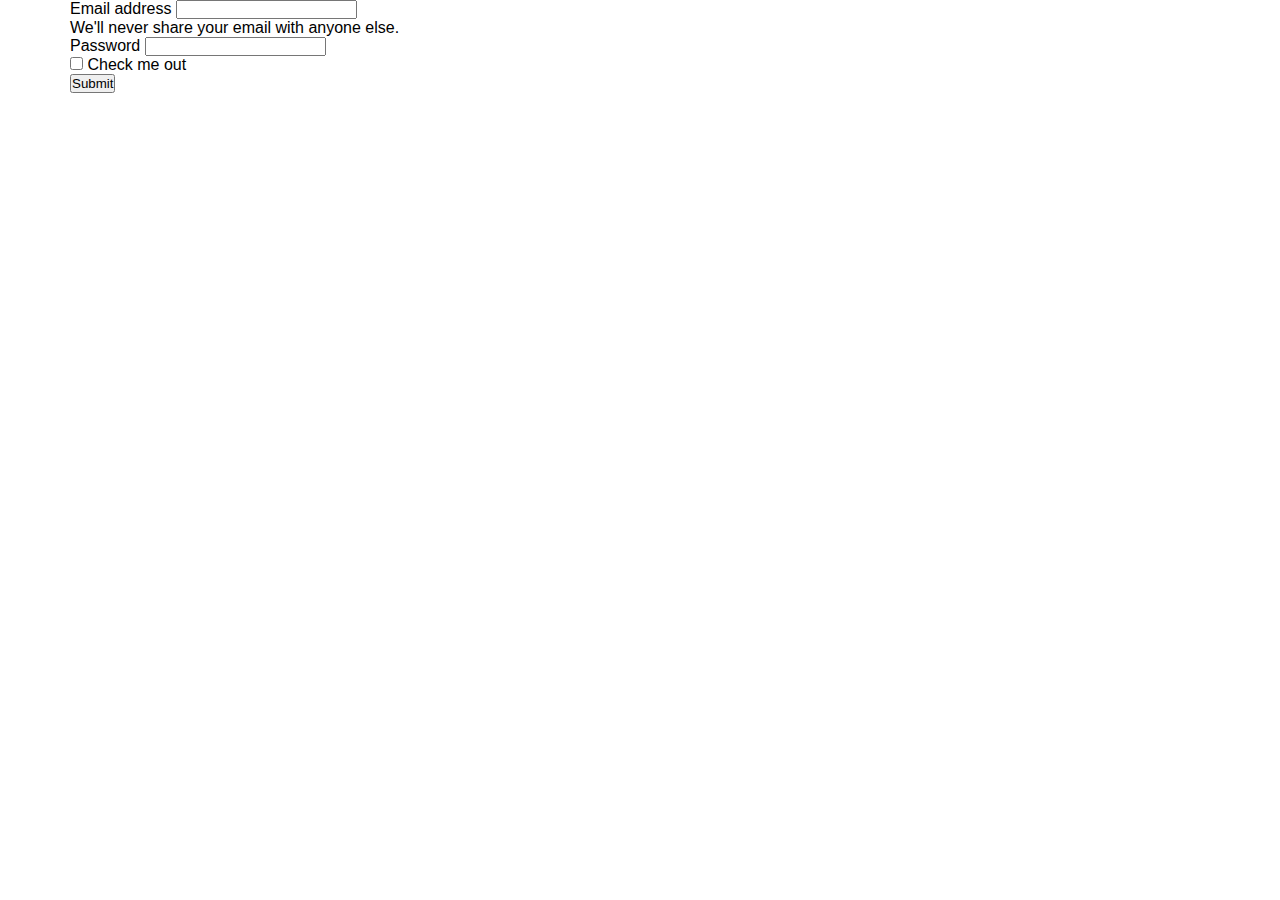
<file: aut.html>
<!DOCTYPE html>
<html lang="en">
<head>
    <meta charset="UTF-8">
    <meta http-equiv="X-UA-Compatible" content="IE=edge">
    <meta name="viewport" content="width=device-width, initial-scale=1.0">
    <title>web site</title>
    <link rel="stylesheet" href="https://cdn.jsdelivr.net/npm/bootstrap-icons@1.7.1/font/bootstrap-icons.css">
    <link href="https://cdn.jsdelivr.net/npm/bootstrap@5.1.3/dist/css/bootstrap.min.css" 
    rel="stylesheet" integrity="sha384-1BmE4kWBq78iYhFldvKuhfTAU6auU8tT94WrHftjDbrCEXSU1oBoqyl2QvZ6jIW3"
     crossorigin="anonymous">
    <link rel="stylesheet" href="style.css">
</head>
<body>

        <div class="container">
   
    <form>
        <div class="mb-3">
          <label for="exampleInputEmail1" class="form-label">Email address</label>
          <input type="email" class="form-control" id="exampleInputEmail1" aria-describedby="emailHelp">
          <div id="emailHelp" class="form-text">We'll never share your email with anyone else.</div>
        </div>
        <div class="mb-3">
          <label for="exampleInputPassword1" class="form-label">Password</label>
          <input type="password" class="form-control" id="exampleInputPassword1">
        </div>
        <div class="mb-3 form-check">
          <input type="checkbox" class="form-check-input" id="exampleCheck1">
          <label class="form-check-label" for="exampleCheck1">Check me out</label>
        </div>
       
        <button type="submit" class="btn btn-primary">Submit</button>
      </form>
     
   

    <script src="https://cdn.jsdelivr.net/npm/bootstrap@5.1.3/dist/js/bootstrap.bundle.min.js" 
    integrity="sha384-ka7Sk0Gln4gmtz2MlQnikT1wXgYsOg+OMhuP+IlRH9sENBO0LRn5q+8nbTov4+1p" 
    crossorigin="anonymous"></script>
</div>
</body>
</html>
</file>
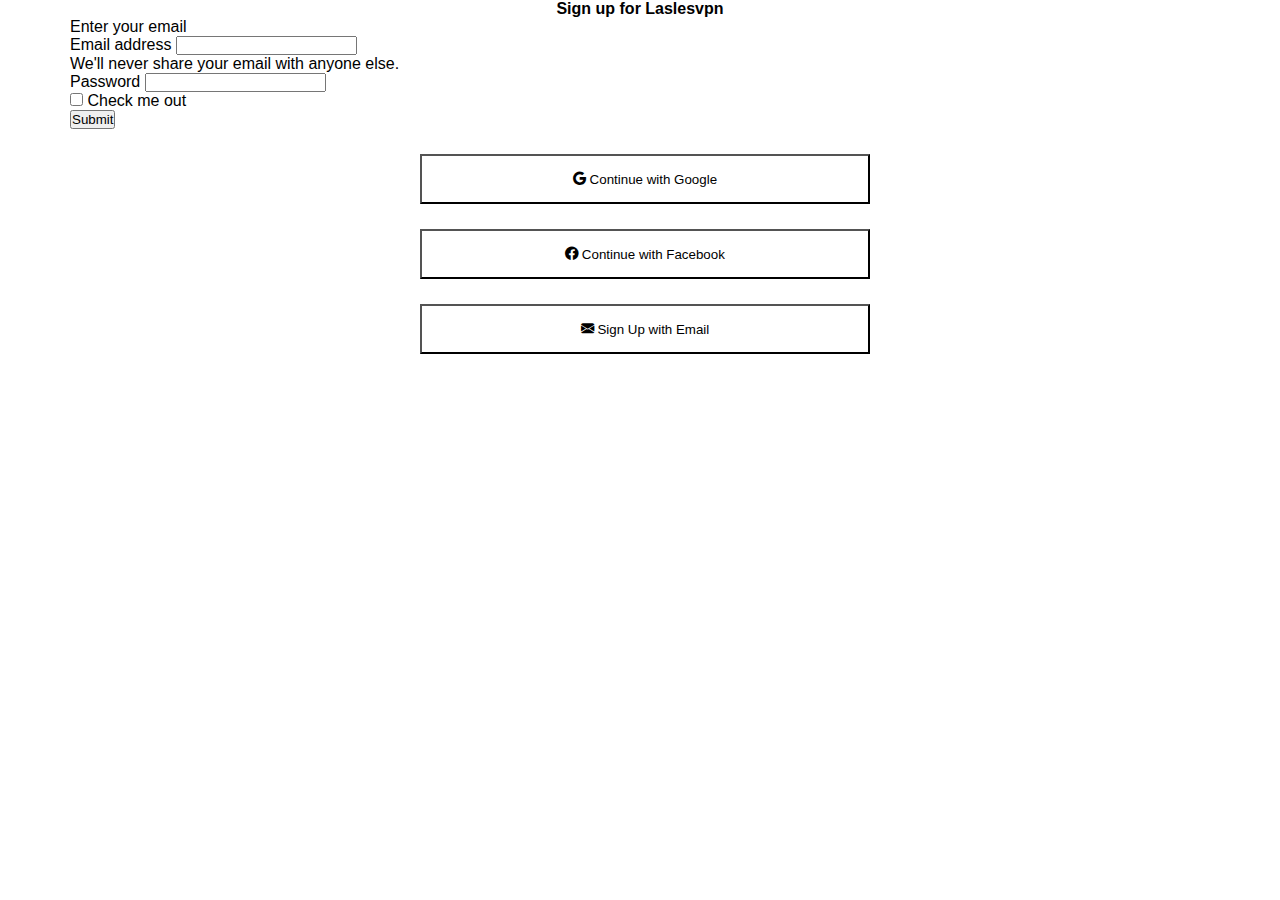
<file: auth.html>
<!DOCTYPE html>
<html lang="en">
<head>
    <meta charset="UTF-8">
    <meta http-equiv="X-UA-Compatible" content="IE=edge">
    <meta name="viewport" content="width=device-width, initial-scale=1.0">
    <title>web site</title>
    <link rel="stylesheet" href="https://cdn.jsdelivr.net/npm/bootstrap-icons@1.7.1/font/bootstrap-icons.css">
    <link href="https://cdn.jsdelivr.net/npm/bootstrap@5.1.3/dist/css/bootstrap.min.css" 
    rel="stylesheet" integrity="sha384-1BmE4kWBq78iYhFldvKuhfTAU6auU8tT94WrHftjDbrCEXSU1oBoqyl2QvZ6jIW3"
     crossorigin="anonymous">
    <link rel="stylesheet" href="style.css">
</head>
<body>
    <footer>
        <div class="container">
    <h4 class="sign_up ">Sign up for Laslesvpn</h4>
    <p classs="sign_up">Enter your email</p>
    <form>
        <div class="mb-3">
          <label for="exampleInputEmail1" class="form-label">Email address</label>
          <input type="email" class="form-control" id="exampleInputEmail1" aria-describedby="emailHelp">
          <div id="emailHelp" class="form-text">We'll never share your email with anyone else.</div>
        </div>
        <div class="mb-3">
          <label for="exampleInputPassword1" class="form-label">Password</label>
          <input type="password" class="form-control" id="exampleInputPassword1">
        </div>
        <div class="mb-3 form-check">
          <input type="checkbox" class="form-check-input" id="exampleCheck1">
          <label class="form-check-label" for="exampleCheck1">Check me out</label>
        </div>
       
        <button type="submit" class="btn btn-primary">Submit</button>
      </form>
      <div class="header">
        <div class="clock_content">
    <button class="auth " type="button"> <i class="bi bi-google"></i>
        Continue with Google</button>
        </div>
        <div class="clock_inners">
        <button class="auth " type="button"> <i class="bi bi-facebook"></i>
            Continue with Facebook</button>
        </div>
        <div class="clock_desc">
            <button class="auth " type="button"> <i class="bi bi-envelope-fill"></i>
                Sign Up with Email </button>
            </div>
            </div>
   

    <script src="https://cdn.jsdelivr.net/npm/bootstrap@5.1.3/dist/js/bootstrap.bundle.min.js" 
    integrity="sha384-ka7Sk0Gln4gmtz2MlQnikT1wXgYsOg+OMhuP+IlRH9sENBO0LRn5q+8nbTov4+1p" 
    crossorigin="anonymous"></script>
</div>
</footer>
</body>
</html>
</file>
<file: style.css>
body{
  font-family: "Rubik", sans-serif;
}
* {
  margin: 0;
  padding: 0;
  /* box-sizing: border-box; */
}
ul {
  list-style: none;
}
a {
  text-decoration: none;
}
.container {
  width: 1140px;
  margin: auto;
}
.header_inners {
  display: flex;
  justify-content: space-between;
  margin-top: 50px;
  align-items: center;
}
.nav_list {
  list-style: none;
  display: flex;
}
.nav_link {
  margin-right: 40px;
  text-decoration: none;
  font-size: 16px;
  font-weight: 400;
  line-height: 19px;
  color: #4f5665;
}
.nav_link:hover {
  color: blue;
}
.auth_button {
  background-color: white;
  border: none;
  outline: none;
  font-weight: 500;
  font-size: 16px;
  line-height: 19px;
  color: #0b132a;
  padding: 13px 45px;
  transition: all 0.4s;
}
.auth_button:first-child {
  margin-right: 5px;
}
.auth_button:hover {
  border: 1px solid#F53855;
  color: #f53855;
  border-radius: 50px;
  cursor: pointer;
  transition: all 0.4s;
}
.header_bottom {
  width: 555px;
  height: 140px;
  left: 150px;
  top: 206, 77px;
}
.get_started {
  border-radius: 150px;
  color: #ffffff;
  border: none;
  cursor: pointer;
  padding: 17px 77px;
  background-color: #f53855;
  border-radius: 10px;
  font-size: 16px;
  line-height: 20px;
  font-weight: 700;
  width: 250px;
  height: 60px;
  box-shadow: 0px 20px 20px 7px rgba(245, 56, 56, 0.35);
}

.header_text {
  font-weight: 500;
  font-size: 50px;
}
.header_text span {
  font-weight: 700;
}
.header_desc {
  font-weight: 400;
  margin: 20px 0px 50px;
}
.header_desc span {
  font-weight: 600;
}
.bottom_inners {
  display: flex;
  margin-top: 120px;
}
.bottom_desc {
  margin-right: 20px;
}
.header_info {
  margin: 103px 0 150px;
}

.header_info-inners {
  display: flex;
  height: 200px;
  border-radius: 12px;
  box-shadow: 0px 20px 20px 5px rgb(34, 37, 56, 0.06);
}
.info_items {
  display: flex;
  align-items: center;
  flex: 1;
  /*justify-content: center;*/
}
.info_items:first-child {
  padding: 0 130px 0 91px;
}
.info_items:nth-child(2) {
  padding: 0 113px 0 134px;
  position: relative;
}
.info_items:nth-child(2):before {
  position: absolute;
  left: 0;
  width: 2px;
  height: 125px;
  background-color: #eeeff2;
  content: "";
}
.info_items:nth-child(2):after {
  position: absolute;
  right: 0;
  width: 2px;
  height: 125px;
  background-color: #eeeff2;
  content: "";
}
.info_items:nth-child(3) {
  padding: 0 91px 0 90px;
}
.info_title {
  font-size: 25px;
  line-height: 30px;
  font-weight: 700;
  color: #0b132a;
  margin: 0;
}
.info_desc {
  font-size: 20px;
  line-height: 30px;
  font-weight: 400;
  color: #4f5665;
  margin: 0;
}
.info_img {
  margin-right: 36px;
}
.list {
  padding-left: 30px;
  list-style-type: none;
}

.items {
  padding-left: 30px;
  background-image: url(./img/Group\ 1120.png);
  background-position: 0 0;
  background-size: 25px 19px;
  background-repeat: no-repeat;
}

.header1_text {
  margin: 0;
  margin-top: 54px;
  font-weight: 600;
  font-size: 35px;
  line-height: 50px;
  color: #0b132a;
}
.bottom1_inners {
  display: flex;
}
.header1_desc {
  font-weight: 400;
  font-size: 16px;
  line-height: 30px;
  color: #4f5665;
  margin: 20px 0px 20px;
}
.bottom1_img {
  margin-right: 169px;
}

.many_text {
  text-align: center;
  font-family: Rubik;
  font-size: 35px;
  font-style: normal;
  font-weight: 600;
  line-height: 50px;
  letter-spacing: 0em;
  text-align: center;
  color: #0b132a;
  margin: 0px;
  margin-top: 211px;
}
.many1_desc {
  text-align: center;
  font-family: Rubik;
  font-size: 16px;
  font-style: normal;
  font-weight: 500;
  line-height: 30px;
  letter-spacing: 0em;
  text-align: center;
  color: #4f5665;
  margin: 20px 0px;
}
.prise_inners {
  display: flex;
}
.prise-items {
  text-align: center;
  width: 330px;
  height: 760px;
  background: #ffffff;
  border: 2px solid #dddddd;
  box-sizing: border-box;
  border-radius: 10px;
  margin: 30px 0px 0px 0px;
  margin: 0px 0px 0px 50px;
}

.h1 {
  text-align: center;
  margin: 130px 0px 0px 0px;
}
.h2 {
  text-align: center;
  margin: 90px 0px 0px 0px;
}
.h3 {
  text-align: center;
  margin: 50px 0px 0px 0px;
}
.prise_list {
  font-weight: 500;
  font-style: normal;
  font-size: 14px;
  line-height: 30px;
  list-style-image: url("./img/Vector\\(2\).png");
}
.auth_button1 {
  background-color: white;
  border: none;
  outline: none;
  font-weight: 500;
  font-size: 16px;
  line-height: 19px;
  color: red;
  padding: 13px 45px;
  transition: all 0.4s;
  margin: 20px 0px 50px 0px;
  border: 2px solid red;
  border-radius: 50px;
}
.auth_button1:first-child {
  margin-right: 5px;
}
.auth_button1:hover {
  color: white;
  cursor: pointer;
  transition: all 0.4s;
  background-color: red;
  box-sizing: border-box;
}
.prize_text {
  margin: 150px;
}
.prise_img {
  margin: 80px 0px 30px;
}
.prise_title {
  margin: 0;
  font-size: 18px;
  font-weight: 600;
  line-height: 30px;
}
li {
  font-size: 14px;
  line-height: 30px;
  font-weight: 500;
}
.prise-list_items {
  text-align: left;
  margin-left: 115px;
}
.prize_text {
  text-align: center;
  margin: 150px 0px 20px 0px;
  color: #0b132a;
  font-weight: 600;
  font-size: 35px;
  line-height: 50px;
}
.prize_desc {
  text-align: center;
  font-weight: 500;
  font-size: 16px;
  line-height: 30px;
  margin: 0px 0px 155px 0px;
}
.Sponsored {
  margin: 6px 0px 0px 0px;
}
.trusted {
  font-weight: 600;
  font-size: 35px;
  line-height: 50px;
  text-align: center;
  margin: 264px 0px 20px 0px;
}
.these {
  font-weight: 500;
  font-size: 16px;
  line-height: 30px;
  text-align: center;
  margin: 0px 0px 60px 0px;
}
.comment_items {
  display: flex;
}
.comment_inners {
  margin: 0px 0px 0px 50px;
  width: 400px;
  height: 230px;
  background: white;
  border: 2px solid #DDDDDD;
  border-radius: 10px;
  box-sizing: border-box;
  padding: 15px;
}
.comment_inners:hover{
  cursor: pointer;
  border: 2px solid #f53838;
}

.name {
  list-style-image: url(./img/Ellipse\ 175.png);
  margin:10px 20px 5px 20px;

}
.home{
  margin: 0px 21px 26px 21px ;
}
.komentariya{
  margin: 0px 30px 30px;
}

/*.cont_desc {
  width: 1300px;
  margin: 0 auto;
}*/

.auth_button-inners {
  color: white;
  display: flex;
  justify-content: center;
  align-items: center;
  background: #f53838;
  border: 2px solid #f53838;
  border-radius: 50%;
  width: 60px;
  height: 60px;
  margin: 0px 0px 0px 20px;
  transition: all 0.4s;
}
.auth_button-inners:hover {
  color: red;
  cursor: pointer;
  transition: all 0.4s;
  background-color: white;
  box-sizing: border-box;
}
.auth_button-inners span {
  font-weight: 800;
}
.stand {
  margin: 57px 63px;
}
.stand_inners {
  display: flex;
  width: px;
  height: 233px;
  background: #ffffff;
  border-radius: 10px;
  /* margin: 177px 150px 66px 150px; */
  justify-content: space-between;
  border-radius: 12px;
  box-shadow: 0px 20px 20px 5px rgb(34, 37, 56, 0.06);
}
.stand_text {
  margin: 58px 70px 20px 70px;
}
.stand_desc{
  margin: 0px 70px 58px 70px
}
.subscribe-now {
  color: #ffffff;
  border: none;
  cursor: pointer;
  background-color: #f53855;
  box-shadow: 0px 20px 20px 5px rgba(245, 56, 56, 0.35);
  width: px;
  height: px;
  background: #f53838;
  border-radius: 10px;
  font-weight: 700;
  font-size: 16px;
  line-height: 25px;
  padding: 17px 65px;
  margin: 86px 70px 86px 70px;
}
.subscribe-now:hover {
  color: red;
  cursor: pointer;
  transition: all 0.4s;
  background-color: white;
  box-sizing: border-box;
}

.navbar_list {
  list-style: none;
}
.navbar_item-inners {
  width: 74px;
}
.navbar_link:hover {
  color: blue;
}
.navbar_link {
  margin-right: 40px;
  text-decoration: none;
  font-size: 16px;
  font-weight: 400;
  line-height: 19px;
  color: #4f5665;
}
.left_inners {
  width: 45px;
  height: 15px;
  background-color: #f53838;
  border-radius: 20px;
}
.cards {
  display: flex;
  justify-content: space-between;
  margin-top: 82px;
}
.comment_inners:first-child {
  margin-left: 0;
}
.left_item {
  width: 15px;
  height: 15px;
  border-radius: 50%;
  background-color: #dde0e4;
  margin: 0px 0px 0px 15px;
}
.cards_left {
  display: flex;
}
.cards_right {
  display: flex;
}
.info1_img {
  justify-content: space-between;
  align-items: center;
}
.logo_desc {
  margin: 26px 0px 30px 0px;
}
.header-inners {
  display: flex;
}
.footer {
  background-color: #f8f8f8;
}
.footer_inners {
  display: flex;
  justify-content: space-between;
}
.footer_center {
  display: flex;
  justify-content: space-between;
}
.footer_center-inners {
  margin-right: 126px;
}
.footer_center-inners:last-child {
  margin-right: 0;
}
.footer_link-title {
  font-size: 18px;
  line-height: 30px;
  font-weight: 600;
  color: #0b132a;
  margin-bottom: 20px;
}
.footer_link-items {
  margin-bottom: 10px;
}
.footer_link-link {
  font-size: 16px;
  line-height: 30px;
  color: #4f5665;
}
.footer_link-link:hover {
  color: #0b132a;
}
.square {
  display: flex;
  justify-content: space-between;
}
.blok {
  display: flex;
}
.mob_nav{
  display: none;
  position: relative;
}
.mob_nav-list{
  padding: 0;
}
.mob_nav-items{
  padding: 5px 0;
}
.mob_nav-link{
  color: #0b132a;
  font-size: 25px;
}
.mob_nav-inners{
  left: -104px;
  display: none;
  position: absolute;
  background-color: aqua;
  padding-left: 15px;
}
.active{
  display: block;
}
.auth{
  width: 450px;
  height: 50px;
  background: none;
}
.sign_up{
  text-align: center;
}
.sign_text{
  text-align: center !important;
}
.clock_content{
  margin-top: 25px;
  align-items: center;
  justify-content: center;
}
.clock_content{
  margin-left: 350px;
  margin-bottom: 25px;
}
.clock_inners{
  margin-left: 350px;
  margin-bottom: 25px;
}
.clock_desc{
  margin-left: 350px;
}
</file>
